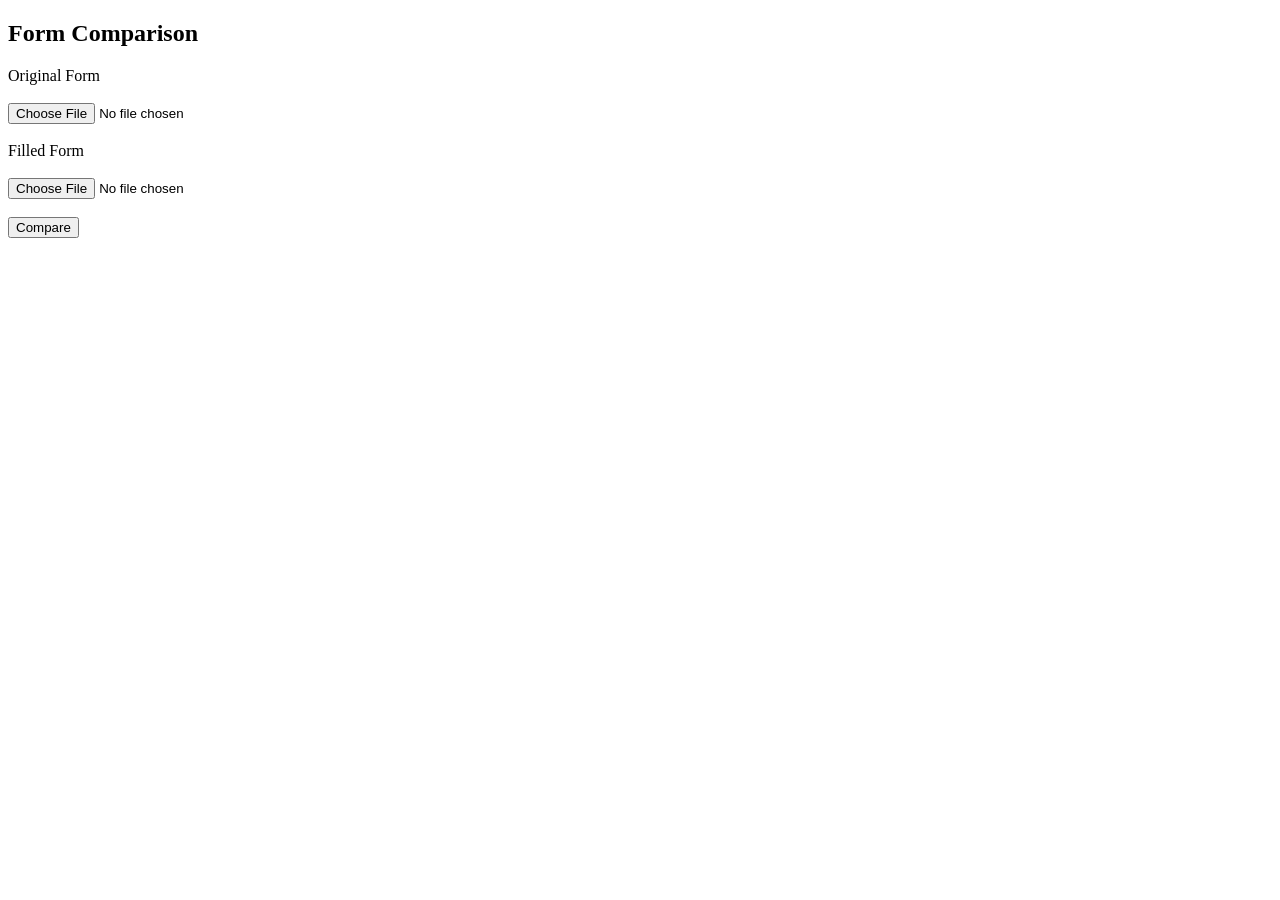
<file: Day20/new/templates/index.html>
<!DOCTYPE html>
<html>

<body>

    <h2>Form Comparison</h2>

    <form method="POST" enctype="multipart/form-data">

        Original Form

        <br><br>

        <input type="file" name="original">

        <br><br>

        Filled Form

        <br><br>

        <input type="file" name="filled">

        <br><br>

        <button type="submit">Compare</button>

    </form>

</body>

</html>
</file>
